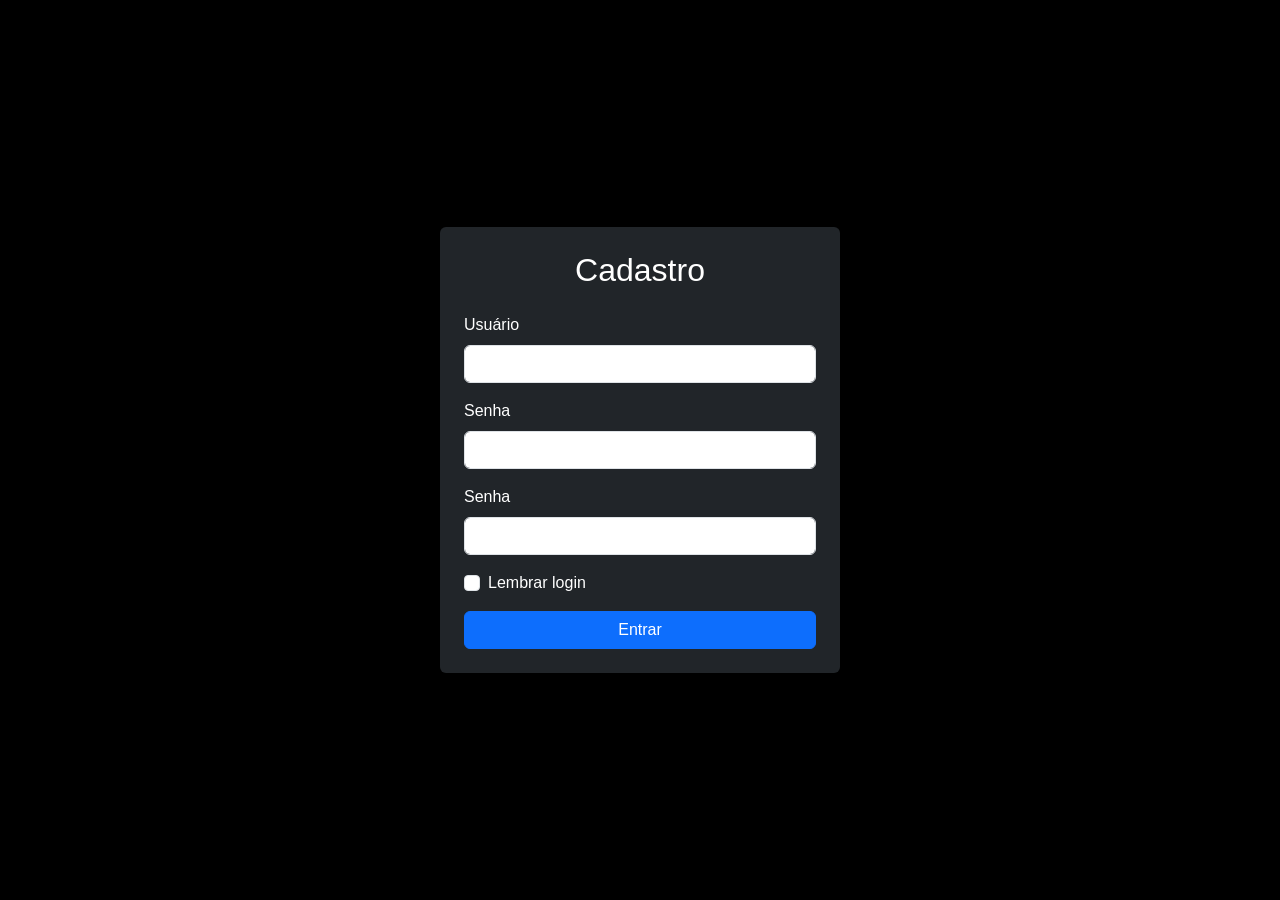
<file: cadastro.html>
<!DOCTYPE html>
<html lang="pt-br">

<head>
    <meta charset="UTF-8">
    <meta name="viewport" content="width=device-width, initial-scale=1.0">
    <title>Login</title>
    <link rel="stylesheet" href="./src/bootstrap.min.css">
    <link rel="stylesheet" href="./src/login.css">
</head>

<body>

    <div class="d-flex justify-content-center align-items-center vh-100">

        <form class="bg-dark text-white rounded p-4 shadow"
        style="width: 400px; min-height: 400px;">

            <h2 class="text-center mb-4">Cadastro</h2>

            <div class="mb-3">
                <label for="exampleInputEmail1" class="form-label">Usuário</label>

                <input type="text"
                class="form-control"
                id="user">
            </div>

            <div class="mb-3">
                <label for="exampleInputPassword1" class="form-label">Senha</label>

                <input type="password"
                class="form-control"
                id="pasword">
            </div>

            <div class="mb-3">
                <label for="exampleInputPassword1" class="form-label">Senha</label>

                <input type="password"
                class="form-control"
                id="pasword">
            </div>

            <div class="mb-3 form-check">

                <input type="checkbox"
                class="form-check-input"
                id="exampleCheck1">

                <label class="form-check-label"
                for="exampleCheck1">

                    Lembrar login

                </label>

            </div>

            <button type="submit"
            class="btn btn-primary w-100">

                Entrar

            </button>

        </form>

    </div>

</body>

</html>
</file>
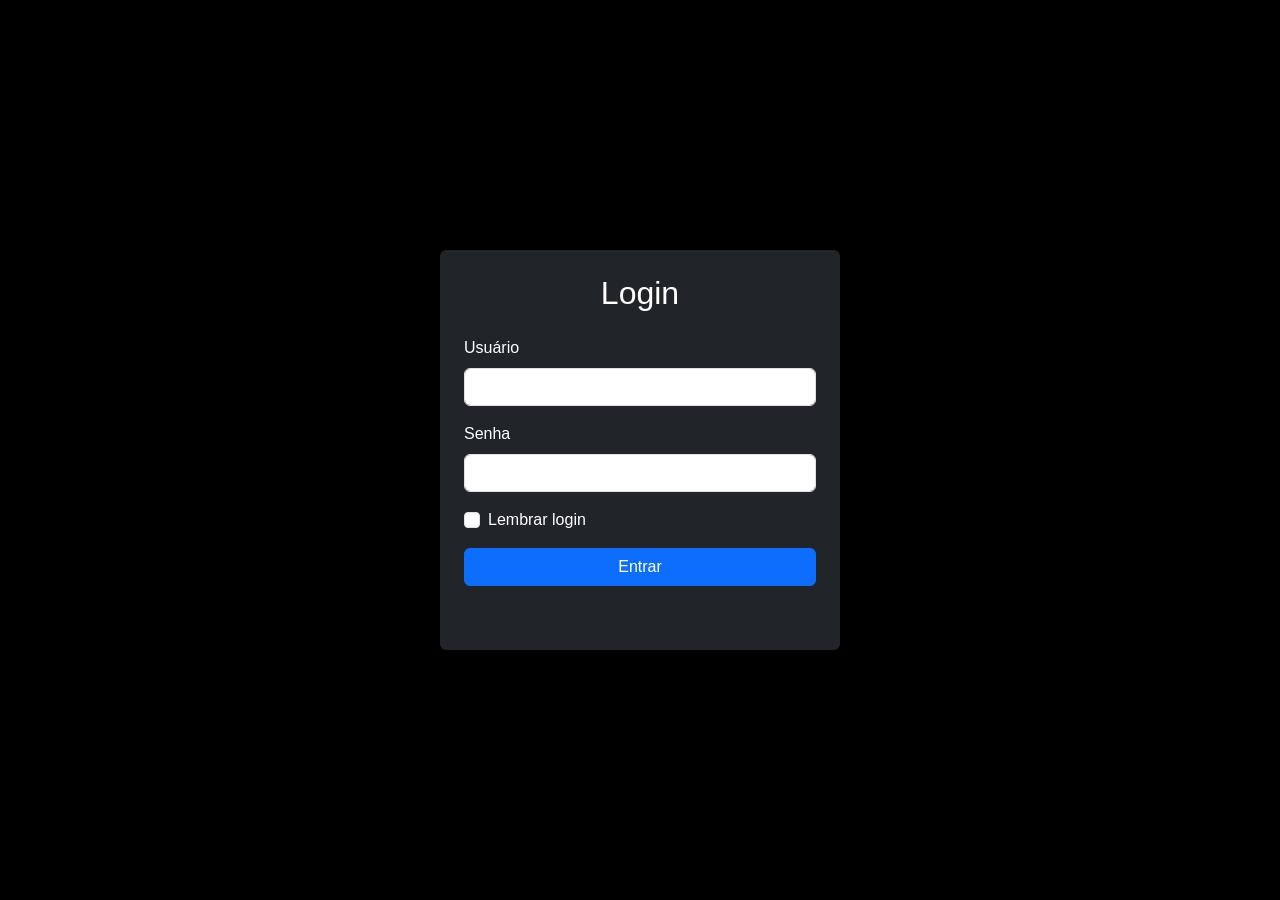
<file: login.html>
<!DOCTYPE html>
<html lang="pt-br">

<head>
    <meta charset="UTF-8">
    <meta name="viewport" content="width=device-width, initial-scale=1.0">
    <title>Login</title>
    <link rel="stylesheet" href="./src/bootstrap.min.css">
    <link rel="stylesheet" href="./src/login.css">
</head>

<body>

    <div class="d-flex justify-content-center align-items-center vh-100">

        <form class="bg-dark text-white rounded p-4 shadow"
        style="width: 400px; min-height: 400px;">

            <h2 class="text-center mb-4">Login</h2>

            <div class="mb-3">
                <label for="exampleInputEmail1" class="form-label">Usuário</label>

                <input type="text"
                class="form-control"
                id="user">
            </div>

            <div class="mb-3">
                <label for="exampleInputPassword1" class="form-label">Senha</label>

                <input type="password"
                class="form-control"
                id="pasword">
            </div>

            <div class="mb-3 form-check">

                <input type="checkbox"
                class="form-check-input"
                id="exampleCheck1">

                <label class="form-check-label"
                for="exampleCheck1">

                    Lembrar login

                </label>

            </div>

            <button type="submit"
            class="btn btn-primary w-100">

                Entrar

            </button>

        </form>

    </div>

</body>

</html>
</file>
<file: src/login.css>
body {
    font-family: Arial, Helvetica, sans-serif;
    margin: 0;
    min-height: 100vh;
    background-color: #000000;
}
</file>
